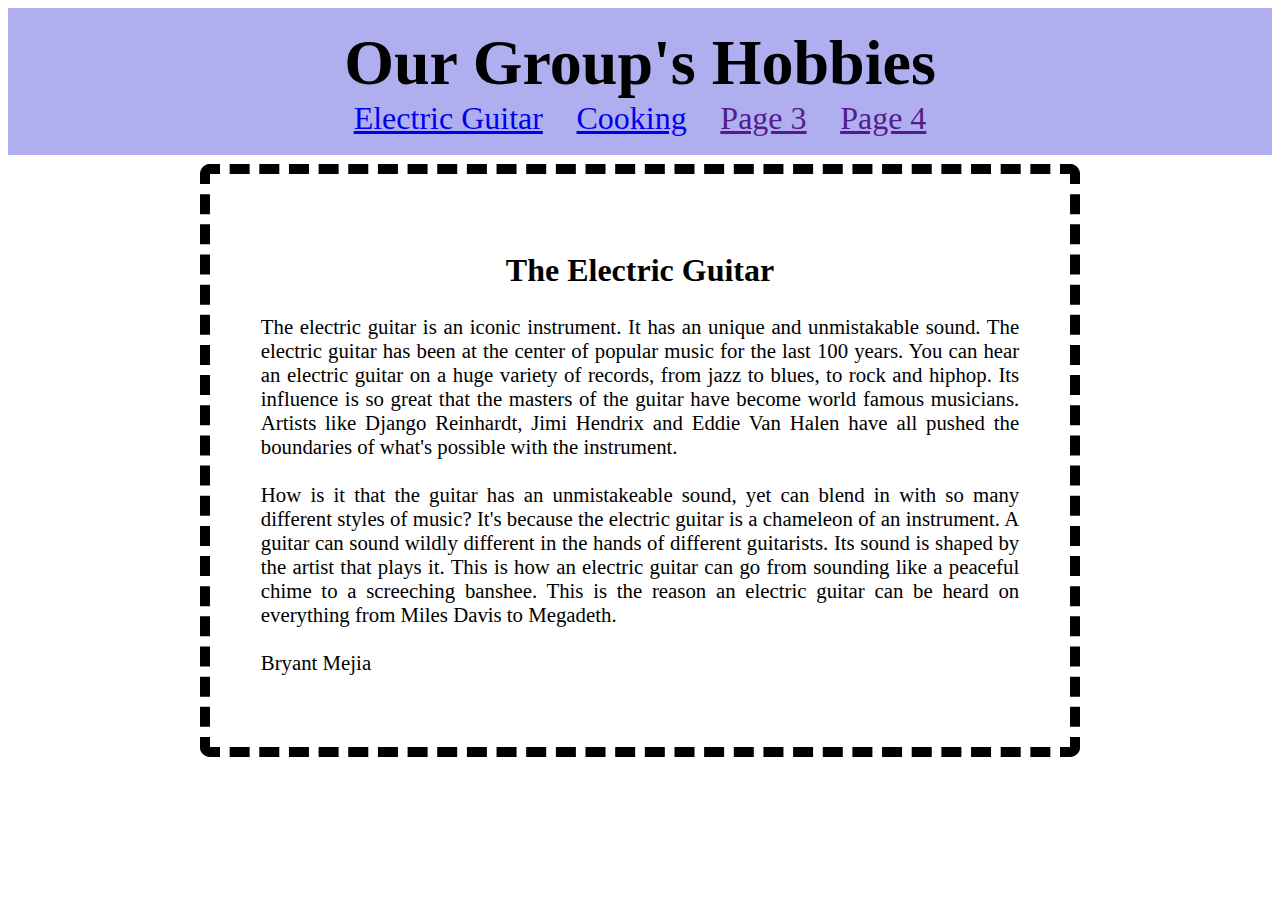
<file: index.html>
<!DOCTYPE html>

<html lang = "en">

<head>

<link rel = "stylesheet" type = "text/css" href = "group.css">

<meta charset = "utf-8">

<title>The Electric Guitar</title>

</head>

<body>

<nav id = "links">

<h1>Our Group's Hobbies</h1>

<a href = "index.html">Electric Guitar</a>

<a href = "cooking.html">Cooking</a>

<a href = "">Page 3</a>

<a href = "">Page 4</a>

</nav>

<div class = "content">

<h2>The Electric Guitar</h2>

<p>The electric guitar is an iconic instrument. It has an unique and unmistakable sound. The electric guitar has been at the center of popular music for the last 100 years.
You can hear an electric guitar on a huge variety of records, from jazz to blues, to rock and hiphop. Its influence is so great that the masters of the guitar have become world famous musicians. Artists
like Django Reinhardt, Jimi Hendrix and Eddie Van Halen have all pushed the boundaries of what's possible with the instrument. 
<br>
<br>
How is it that the guitar has an unmistakeable sound, yet can blend in with so many different styles of music? It's because the electric guitar is a chameleon of an instrument. A guitar can sound wildly different in the hands of different guitarists. Its sound is shaped by the artist that plays it. 
This is how an electric guitar can go from sounding like a peaceful chime to a screeching banshee. This is the reason an electric guitar can be heard on everything from Miles Davis to Megadeth.
<br>
<br>
Bryant Mejia
</p>

</div>

</body>

</html>
</file>
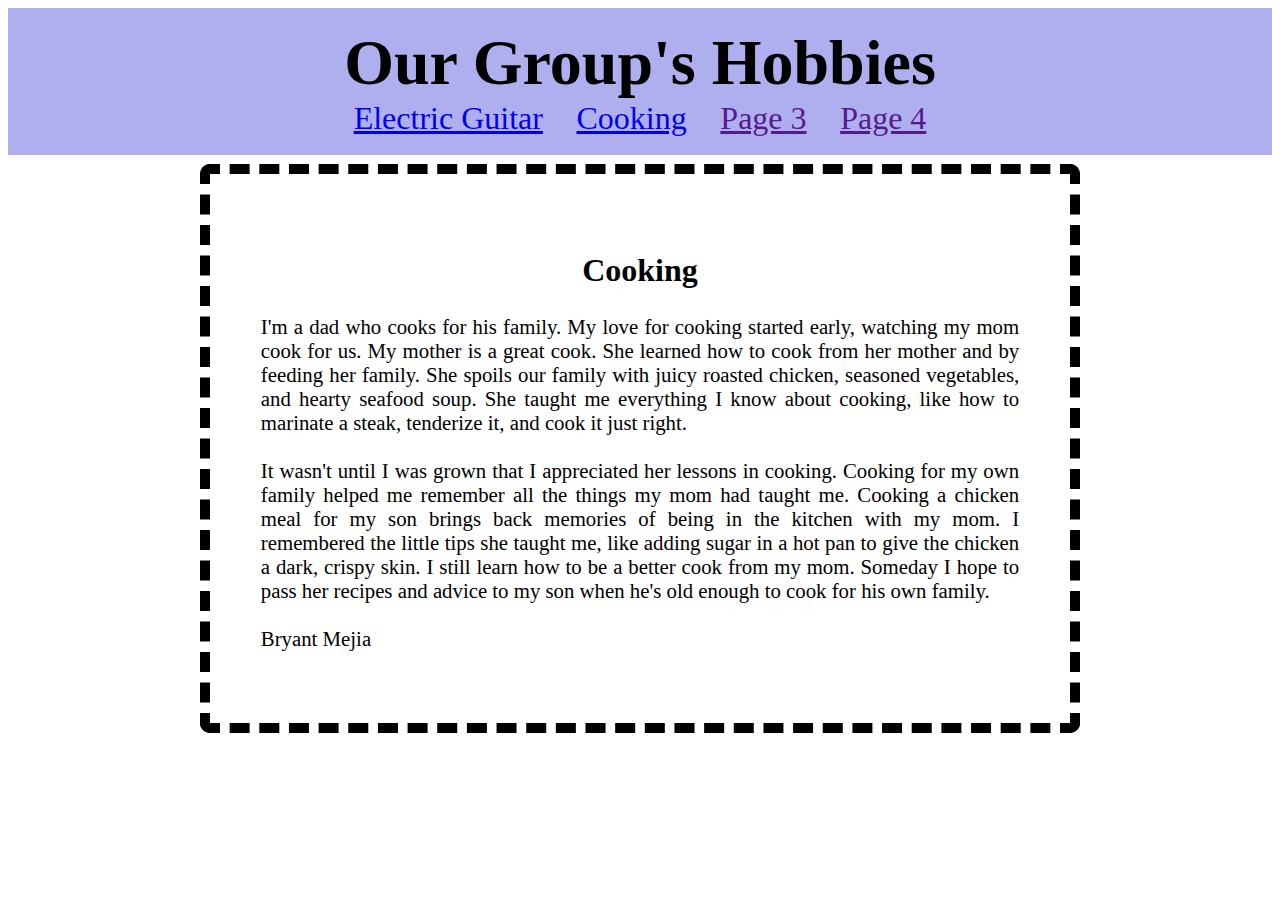
<file: cooking.html>
<!DOCTYPE html>

<html lang = "en">

<head>

<link rel = "stylesheet" type = "text/css" href = "group.css">

<meta charset = "utf-8">

<title>Cooking</title>

</head>

<body>

<nav id = "links">

<h1>Our Group's Hobbies</h1>

<a href = "index.html">Electric Guitar</a>

<a href = "cooking.html">Cooking</a>

<a href = "">Page 3</a>

<a href = "">Page 4</a>

</nav>

<div class = "content">

<h2>Cooking</h2>

<p>
I'm a dad who cooks for his family. My love for cooking started early, watching my mom cook for us. My mother is a great cook. She learned how to cook from her mother and by feeding her family. She spoils our family with juicy roasted chicken, seasoned vegetables,
and hearty seafood soup. She taught me everything I know about cooking, like how to marinate a steak, tenderize it, and cook it just right.
<br>
<br>
It wasn't until I was grown that I appreciated her lessons in cooking. Cooking for my own family helped me remember all the things my mom had taught me.
Cooking a chicken meal for my son brings back memories of being in the kitchen with my mom. I remembered the little tips she taught me, like adding sugar in
a hot pan to give the chicken a dark, crispy skin. I still learn how to be a better cook from my mom. Someday I hope to
pass her recipes and advice to my son when he's old enough to cook for his own family.
<br>
<br>
Bryant Mejia
</p>

</div>

</body>

</html>
</file>
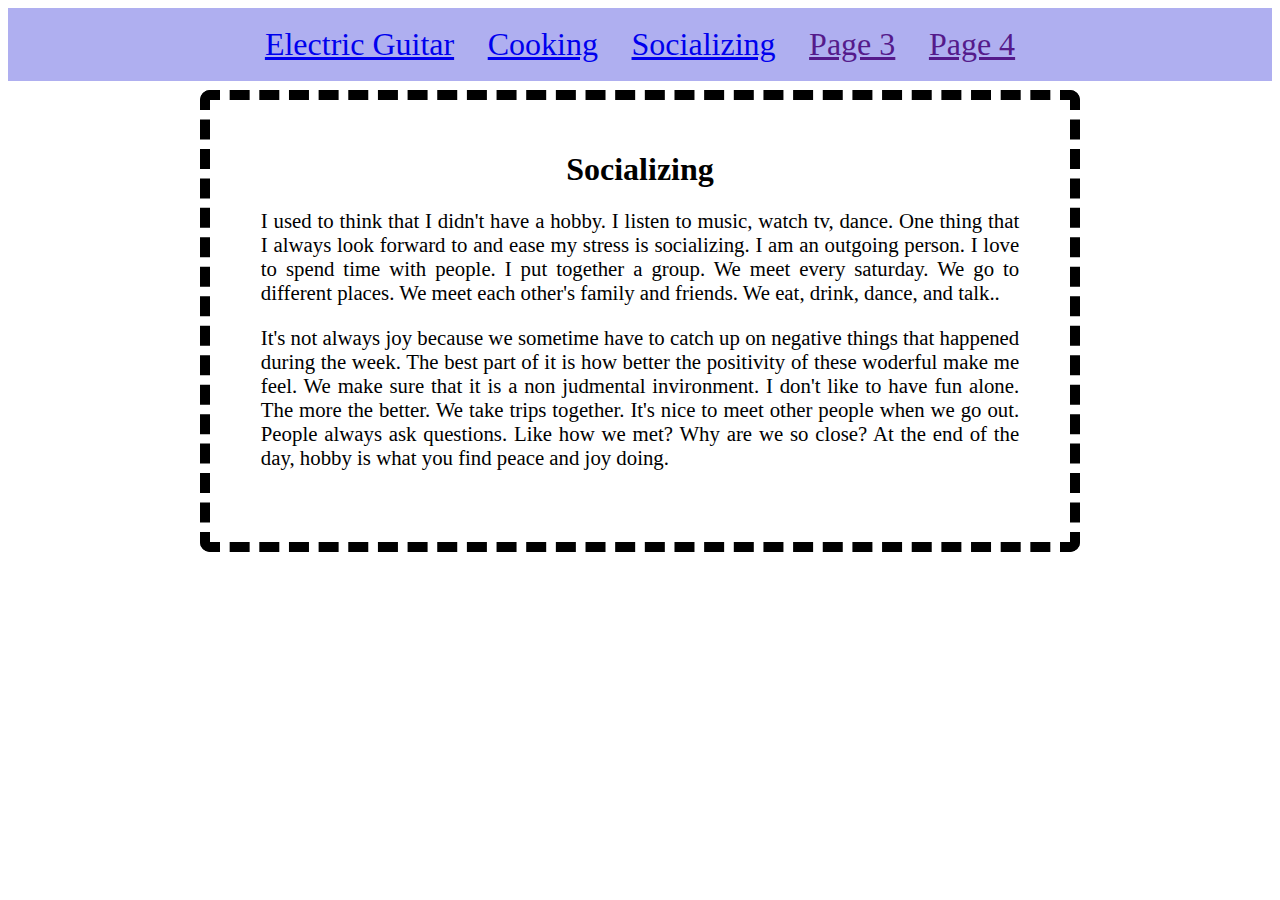
<file: socializing.html>
<!DOCTYPE html>

<html lang = "en">

<head>

<link rel = "stylesheet" type = "text/css" href = "group.css">

<meta charset = "utf-8">

<title>Socializing</title>

</head>

<body>

<nav id = "links">

<a href = "index.html">Electric Guitar</a>

<a href = "cooking.html">Cooking</a>
<a href = "socializing.html">Socializing</a>

<a href = "">Page 3</a>

<a href = "">Page 4</a>

</nav>

<div class = "content">

<h1>Socializing</h1>

<p> I used to think that I didn't have a hobby. I listen to music, watch tv, dance. One thing that I always look forward to and ease my stress
is socializing. I am an outgoing person. I love to spend time with people. I put together a group. We meet every saturday. We go to different places.
We meet each other's family and friends. We eat, drink, dance, and talk.. 
</p>
<p> It's not always joy because we sometime have to catch up on negative things that happened during the week. The best part of it is how better the positivity
of these woderful make me feel. We make sure that it is a non judmental invironment. I don't like to have fun alone. The more the better. We take trips together.
It's nice to meet other people when we go out. People always ask questions. Like how we met? Why are we so close? At the end of the day, hobby is what you find peace and
joy doing.</p>
</div>

</body>

</html>
</file>
<file: group.css>
#links {
	
	background-color: #afaff0;
	font-size: 2em;
	text-align: center;
	padding: 2vh;
}

#links a {
	margin: 0 1vw;
}

.content {
	width: 60%;
	margin: 1vh auto;
	padding: 4vw;
	border: dashed 10px;
	border-radius: 10px;
	text-align: justify;
}

h1 {
	text-align: center;
	margin: 0;
	padding: 0;
}

h2 {
	text-align: center;
	font-size: 2em;
}

p {
	font-size: 1.3em;
}
</file>
